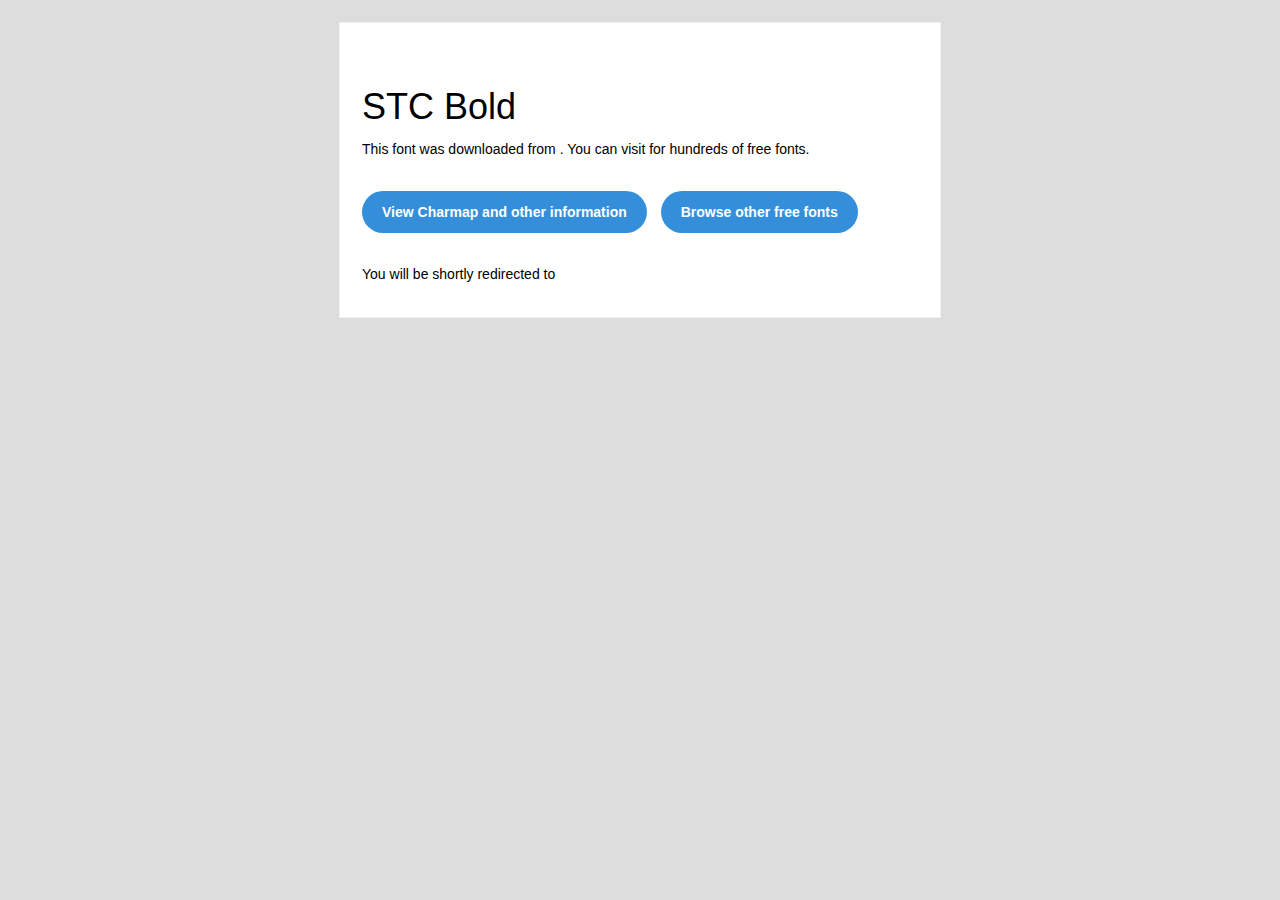
<file: fonts/STC Bold/readme.html>
<!DOCTYPE html PUBLIC "-//W3C//DTD XHTML 1.0 Transitional//EN" "http://www.w3.org/TR/xhtml1/DTD/xhtml1-transitional.dtd">
<html xmlns="http://www.w3.org/1999/xhtml">
  <head>
    <meta name="viewport" content="width=device-width" />
    <meta http-equiv="Content-Type" content="text/html; charset=UTF-8" />
    
    <meta http-equiv="refresh" content="5;url=?ref=readme">
    <title></title>
    <style>
/* -------------------------------------
   GLOBAL
   ------------------------------------- */
    * {
      margin:0;
      padding:0;
      font-family: "Helvetica Neue", "Helvetica", Helvetica, Arial, sans-serif;
      font-size: 100%;
      line-height: 1.6;
    }

    img {
      max-width: 100%;
    }

    body {
      -webkit-font-smoothing:antialiased;
      -webkit-text-size-adjust:none;
      width: 100%!important;
      height: 100%;
      background:#DDD;
    }


    /* -------------------------------------
       ELEMENTS
       ------------------------------------- */
    a {
      color: #348eda;
    }

    .btn-primary, .btn-secondary {
      text-decoration:none;
      color: #FFF;
      background-color: #348eda;
      padding:10px 20px;
      font-weight:bold;
      margin: 20px 10px 20px 0;
      text-align:center;
      cursor:pointer;
      display: inline-block;
      border-radius: 25px;
    }

    .btn-secondary{
      background: #aaa;
    }

    .last {
      margin-bottom: 0;
    }

    .first{
      margin-top: 0;
    }


    /* -------------------------------------
       BODY
       ------------------------------------- */
    table.body-wrap {
      width: 100%;
      padding: 20px;
    }

    table.body-wrap .container{
      border: 1px solid #f0f0f0;
    }


    /* -------------------------------------
       FOOTER
       ------------------------------------- */
    table.footer-wrap {
      width: 100%;
      clear:both!important;
    }

    .footer-wrap .container p {
      font-size:12px;
      color:#666;

    }

    table.footer-wrap a{
      color: #999;
    }


    /* -------------------------------------
       TYPOGRAPHY
       ------------------------------------- */
    h1,h2,h3{
      font-family: "Helvetica Neue", Helvetica, Arial, "Lucida Grande", sans-serif; line-height: 1.1; margin-bottom:15px; color:#000;
      margin: 40px 0 10px;
      line-height: 1.2;
      font-weight:200;
    }

    h1 {
      font-size: 36px;
    }
    h2 {
      font-size: 28px;
    }
    h3 {
      font-size: 22px;
    }

    p, ul {
      margin-bottom: 10px;
      font-weight: normal;
      font-size:14px;
    }

    ul li {
      margin-left:5px;
      list-style-position: inside;
    }

    /* ---------------------------------------------------
       RESPONSIVENESS
       Nuke it from orbit. It's the only way to be sure.
       ------------------------------------------------------ */

    /* Set a max-width, and make it display as block so it will automatically stretch to that width, but will also shrink down on a phone or something */
    .container {
      display:block!important;
      max-width:600px!important;
      margin:0 auto!important; /* makes it centered */
      clear:both!important;
    }

    /* This should also be a block element, so that it will fill 100% of the .container */
    .content {
      padding:20px;
      max-width:600px;
      margin:0 auto;
      display:block;
    }

    /* Let's make sure tables in the content area are 100% wide */
    .content table {
      width: 100%;
    }

    </style>
  </head>

  <body bgcolor="#f6f6f6">

    <!-- body -->
    <table class="body-wrap">
      <tr>
        <td></td>
        <td class="container" bgcolor="#FFFFFF">

          <!-- content -->
          <div class="content">
            <table>
              <tr>
                <td>
                  <h1>STC Bold</h1>
                  <p>This font was downloaded from <a href="?ref=readme"></a> . You can visit <a href="?ref=readme"></a> for hundreds of free fonts.</p>
                  <p><a href="?ref=readme" class="btn-primary">View Charmap and other information</a> <a href="?ref=readme" class="btn-primary">Browse other free fonts</a></p>
                  <p>You will be shortly redirected to </p>
                </td>
              </tr>
            </table>
          </div>
          <!-- /content -->

        </td>
        <td></td>
      </tr>
    </table>
    <!-- /body -->

  </body>
</html>
</file>
